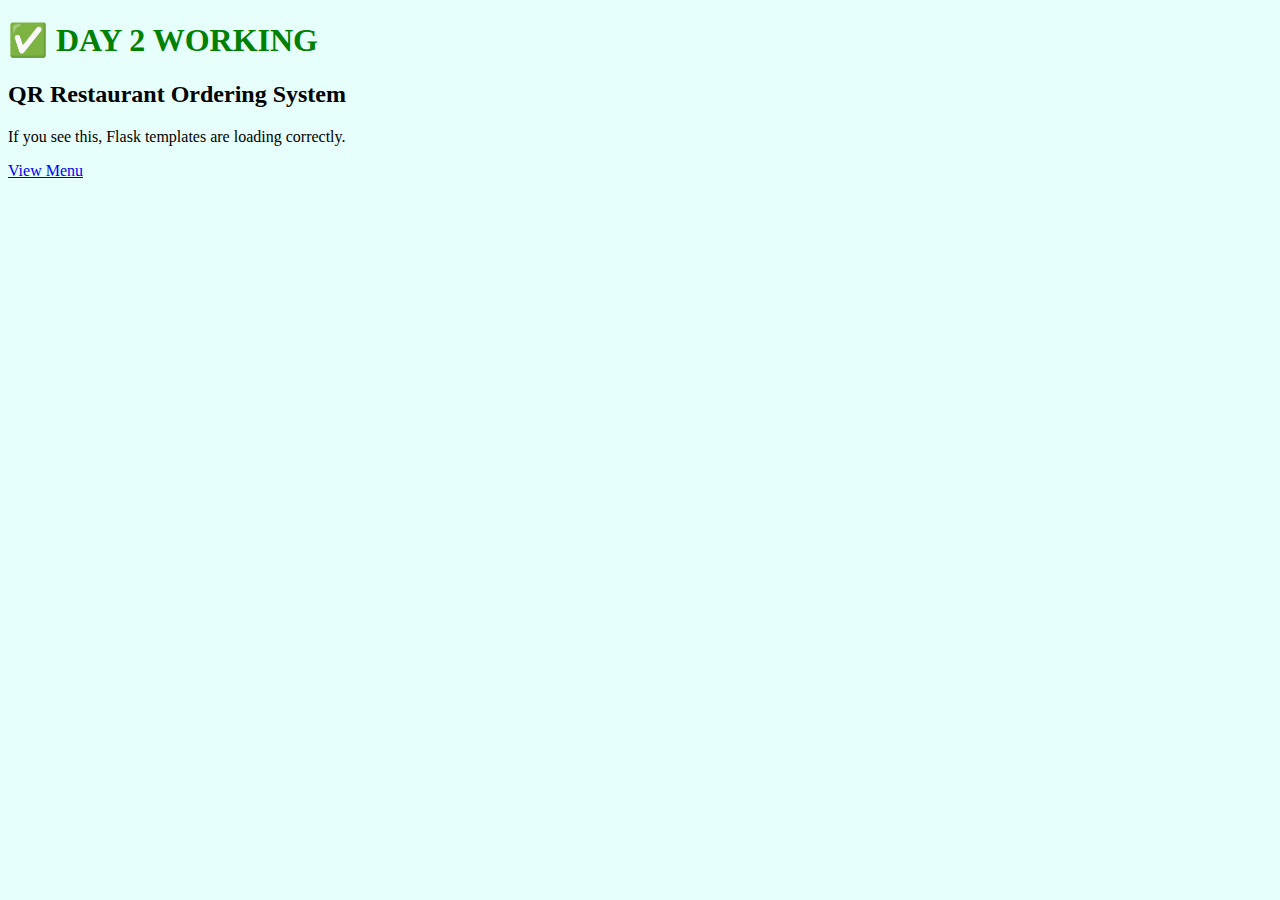
<file: templates/index.html>
<!DOCTYPE html>
<html>
<head>
    <title>Day 2 Confirmed</title>
</head>
<body style="background-color:#e6fffa;">
    <h1 style="color:green;">✅ DAY 2 WORKING</h1>
    <h2>QR Restaurant Ordering System</h2>
    <p>If you see this, Flask templates are loading correctly.</p>
</body>
</html>
<!-- link for the Menu page by calling the /menu route in Flask -->
<a href="/menu">View Menu</a>
</file>
